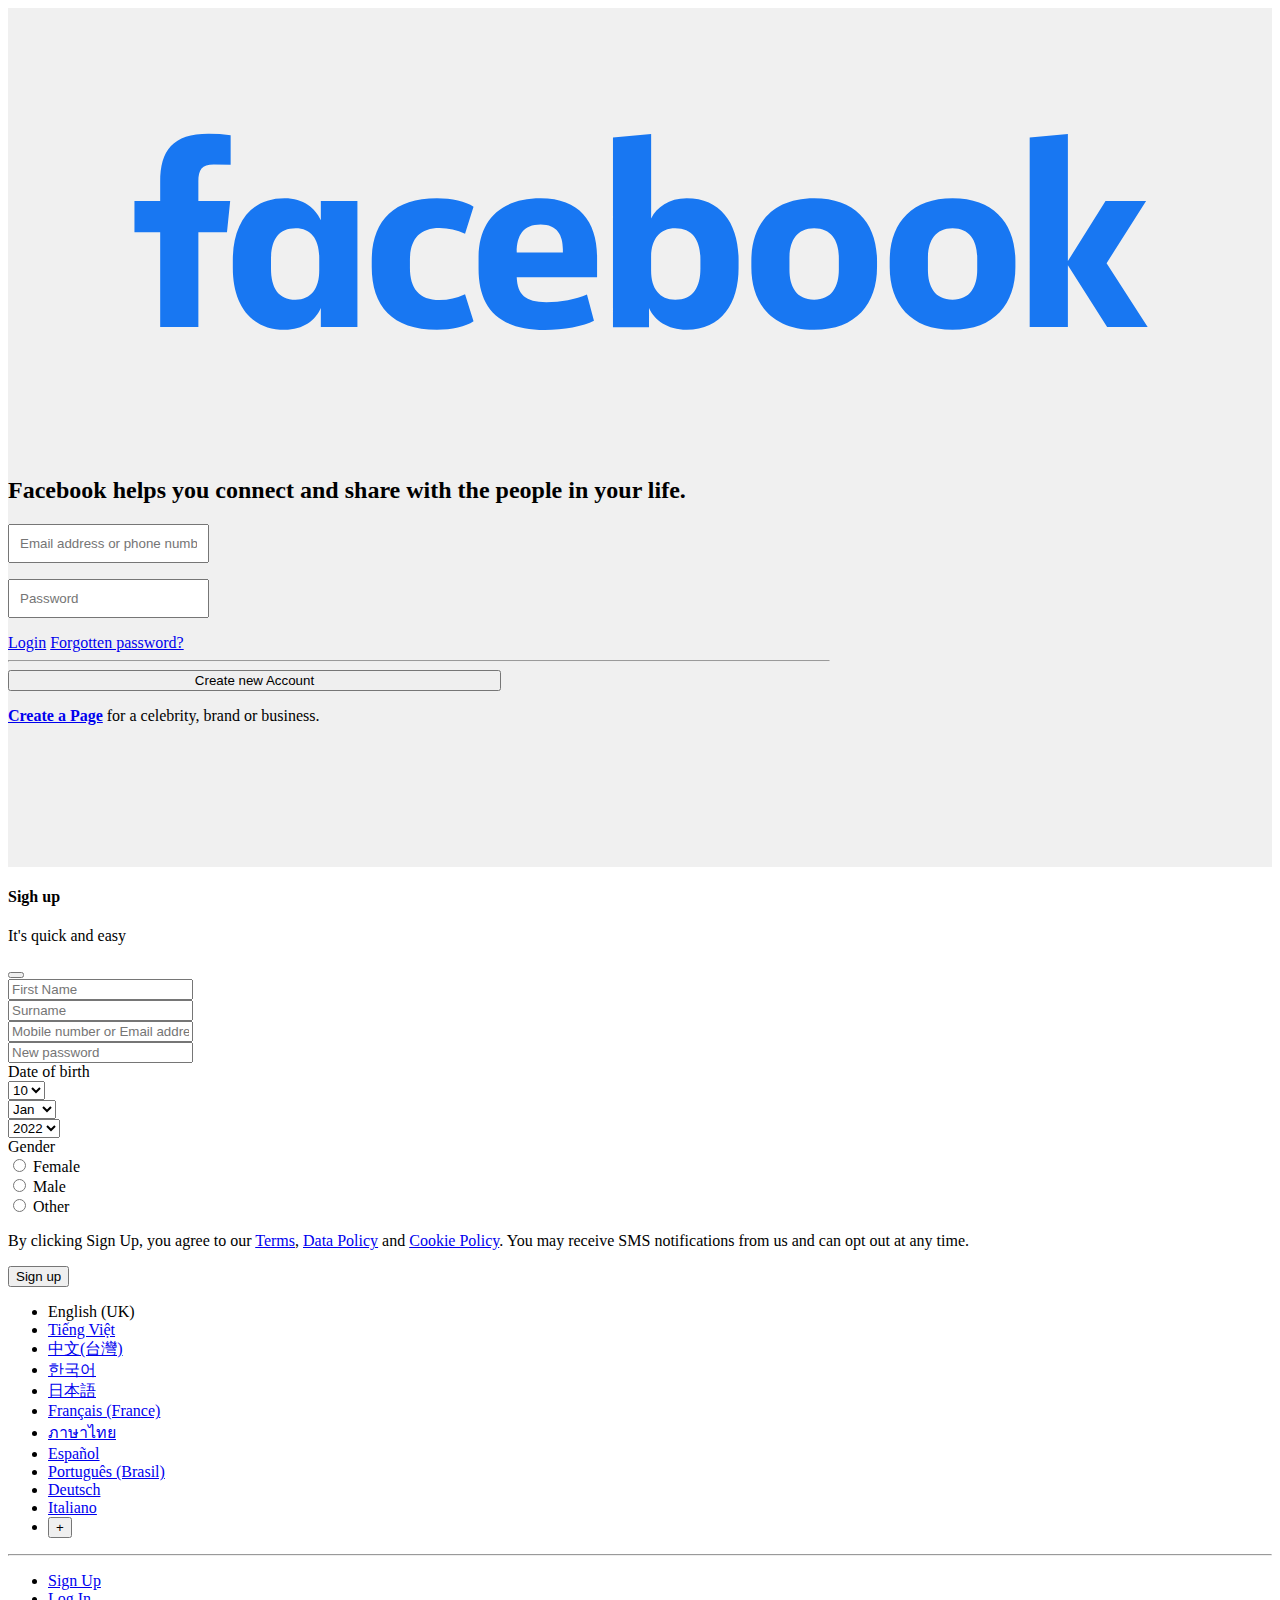
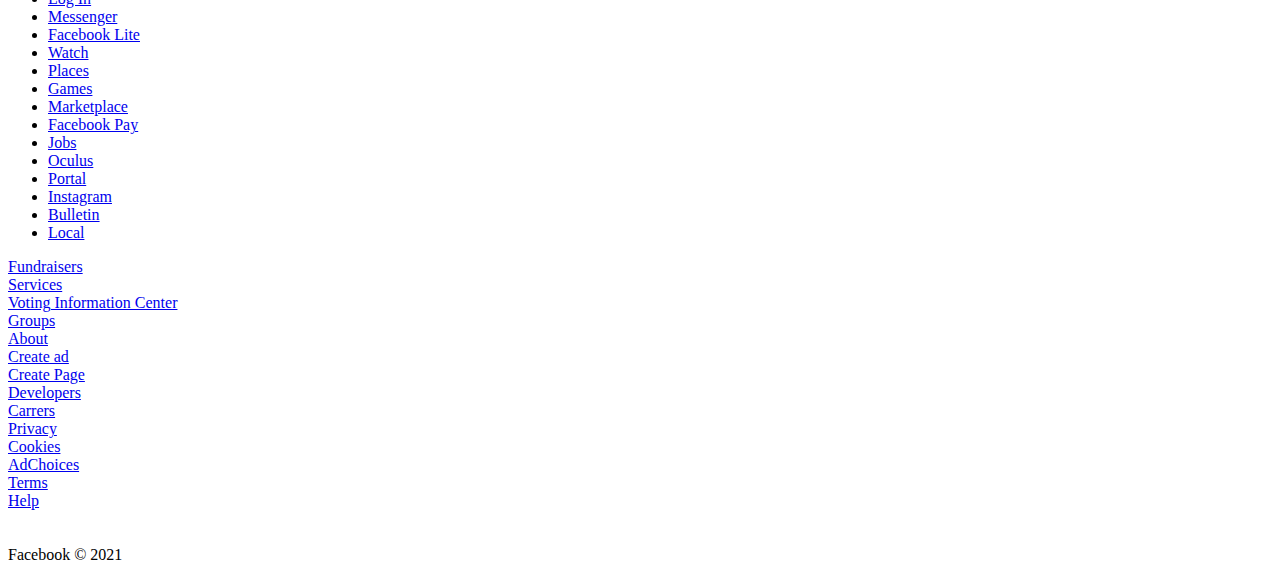
<file: index.html>
<!DOCTYPE html>
<html lang="en">

<head>
    <meta charset="UTF-8">
    <meta http-equiv="X-UA-Compatible" content="IE=edge">
    <meta name="viewport" content="width=device-width, initial-scale=1.0">
    <title>Facebook</title>
    <link href="https://cdn.jsdelivr.net/npm/bootstrap@5.0.2/dist/css/bootstrap.min.css" rel="stylesheet"
        integrity="sha384-EVSTQN3/azprG1Anm3QDgpJLIm9Nao0Yz1ztcQTwFspd3yD65VohhpuuCOmLASjC" crossorigin="anonymous">
    <link rel="stylesheet" href="https://cdn.jsdelivr.net/npm/bootstrap-icons@1.7.2/font/bootstrap-icons.css">
    <link rel="stylesheet" href="/css/style.css">
</head>

<body>
    <main class="main">
        <div class="container">
            <div class="row">
                <div class="col-md-6 mt-5">
                    <div>
                        <img src="/asset/img/fb_logo.svg" alt="">
                        <h2 class="fs-2">Facebook helps you connect and share with the people in your life.</h2>
                    </div>
                </div>
                <div class="col-md-6 mt-5 mb-5">
                    <div class="container bg-light rounded-3 d-grid mt-5 ms-5 mb-5 login-form">
                        <input type="text" data-warning="emailWarning" id="emailInput" class="rounded-3 border border-secondary mt-4 "
                            placeholder="Email address or phone number">
                        <p class="fs-6 text-danger" id="emailWarning" data-message="The email address or mobile number you entered is wrong "></p>
                        <input type="password" data-warning="passwordWarning" id="passInput" class="rounded-3 border border-secondary mt-4" placeholder="Password">
                        <p class="fs-6 text-danger" id="passwordWarning" data-message="The password you entered is wrong "></p>
                        <a href="./pages/home.html" class="btn btn-md bg-primary rounded-3 border border-secondary mt-3 mb-3 text-white fs-4">Login</a>
                        <a href="#">Forgotten password?</a>
                        <hr>
                        <button
                            class="btn btn-md bg-success rounded-3 border border-secondary mt-3 mb-3 text-white fs-5 btn-create"
                            data-bs-toggle="modal" data-bs-target="#staticBackdrop">Create new Account</button>
                    </div>
                    <p><a href="#" class="ms-5"><b>Create a Page</b></a> for a celebrity, brand or business.</p>
                </div>
            </div>
            <br><br><br><br><br><br><br>
        </div>
        </div>
    </main>
    <!-- Modal -->
    <div class="modal  fade" id="staticBackdrop" data-bs-backdrop="static" data-bs-keyboard="false" tabindex="-1"
        aria-labelledby="staticBackdropLabel" aria-hidden="true">
        <div class="modal-dialog modal-dialog-centered ">
            <div class="modal-content">
                <div class="modal-header">
                    <div>
                        <h4 class="modal-title fs-3" id="staticBackdropLabel">Sigh up</h4>
                        <p class="text-muted"> It's quick and easy</p>
                    </div>

                    <button type="button" class="btn-close" data-bs-dismiss="modal" aria-label="Close"></button>
                </div>
                <div class="modal-body">
                    <form class="row g-3">
                        <div class="col-md-6">
                            <input type="text" class="form-control" id="firstname" placeholder="First Name">
                        </div>
                        <div class="col-md-6">
                            <input type="text" class="form-control" id="surname" placeholder="Surname">
                        </div>
                        <div class="col-12">
                            <input type="text" class="form-control" id="mobileoremail"
                                placeholder="Mobile number or Email address">
                        </div>
                        <div class="col-12">
                            <input type="password" class="form-control" id="password" placeholder="New password">
                        </div>
                        <div class="row mt-3">
                            <label class="form-check-label mb-2"> Date of birth</label>
                            <div class="col-md-4">

                                <select id="dayBirth" class="form-select">
                                    <option value="1">1</option>
                                    <option value="2">2</option>
                                    <option value="3">3</option>
                                    <option value="4">4</option>
                                    <option value="5">5</option>
                                    <option value="6">6</option>
                                    <option value="7">7</option>
                                    <option value="8">8</option>
                                    <option value="9">9</option>
                                    <option selected value="10">10</option>
                                    <option value="11">11</option>
                                    <option value="12">12</option>
                                    <option value="13">13</option>
                                    <option value="14">14</option>
                                    <option value="15">15</option>
                                    <option value="16">16</option>
                                    <option value="17">17</option>
                                    <option value="18">18</option>
                                    <option value="19">19</option>
                                    <option value="20">20</option>
                                    <option value="21">21</option>
                                    <option value="22">22</option>
                                    <option value="23">23</option>
                                    <option value="24">24</option>
                                    <option value="25">25</option>
                                    <option value="26">26</option>
                                    <option value="27">27</option>
                                    <option value="28">28</option>
                                    <option value="29">29</option>
                                    <option value="30">30</option>
                                    <option value="31">31</option>

                                </select>
                            </div>
                            <div class="col-md-4">

                                <select id="monthBirth" class="form-select">
                                    <option selected value="1">Jan</option>
                                    <option value="2">Feb</option>
                                    <option value="3">Mar</option>
                                    <option value="4">Apr</option>
                                    <option value="5">May</option>
                                    <option value="6">Jun</option>
                                    <option value="7">Jul</option>
                                    <option value="8">Aug</option>
                                    <option value="9">Sep</option>
                                    <option value="10">Oct</option>
                                    <option value="11">Nov</option>
                                    <option value="12">Dec</option>
                                </select>
                            </div>
                            <div class="col-md-4">

                                <select id="yearsBirth" class="form-select">
                                    <option value="1990">1990</option>
                                    <option value="1991">1991</option>
                                    <option value="1992">1992</option>
                                    <option value="1994">1994</option>
                                    <option value="1995">1995</option>
                                    <option value="1996">1996</option>
                                    <option value="1997">1997</option>
                                    <option value="1998">1998</option>
                                    <option value="1999">1999</option>
                                    <option value="2000">2000</option>
                                    <option value="2001">2001</option>
                                    <option value="2002">2002</option>
                                    <option value="2003">2003</option>
                                    <option value="2004">2004</option>
                                    <option value="2005">2005</option>
                                    <option value="2006">2006</option>
                                    <option value="2007">2007</option>
                                    <option value="2008">2008</option>
                                    <option value="2009">2009</option>
                                    <option value="2010">2010</option>
                                    <option value="2011">2011</option>
                                    <option value="2012">2012</option>
                                    <option value="2013">2013</option>
                                    <option value="2014">2014</option>
                                    <option value="2015">2015</option>
                                    <option value="2016">2016</option>
                                    <option value="2017">2017</option>
                                    <option value="2018">2018</option>
                                    <option value="2019">2019</option>
                                    <option value="2020">2020</option>
                                    <option value="2021">2021</option>
                                    <option selected value="2022">2022</option>


                                </select>
                            </div>
                        </div>
                        <div class="row mt-3">
                            <label class="form-check-label mb-2"> Gender</label>
                            <div class="col-md-4">
                                <div class="form-check form-check-inline">
                                    <input class="form-check-input" type="radio" name="inlineRadioOptions" id="female" value="option1">
                                    <label class="form-check-label" for="female">Female</label>
                                  </div>
                                
                            </div>
                            <div class="col-md-4">
                                <div class="form-check form-check-inline">
                                    <input class="form-check-input" type="radio" name="inlineRadioOptions" id="male" value="option2">
                                    <label class="form-check-label" for="male">Male</label>
                                  </div>
                                
                            </div>
                            <div class="col-md-4">
                                <div class="form-check form-check-inline">
                                    <input class="form-check-input" type="radio" name="inlineRadioOptions" id="custom" value="option2">
                                    <label class="form-check-label" for="custom">Other</label>
                                  </div>
                                
                            </div>
                        </div>
                        <p>By clicking Sign Up, you agree to our <a href="#">Terms</a>, <a href="#">Data Policy</a> and <a href="#">Cookie Policy</a>. You may receive SMS notifications from us and can opt out at any time.</p>
                        <div class="col-12 text-center">
                    
                            <button data-bs-dismiss="modal" class="btn btn-success fs-5">Sign up</button>
                        </div>
                    </form>
                </div>
                
            </div>
        </div>
    </div>
    <footer>
        <div class="container mt-5">
            <ul class="d-flex list-unstyled list-inline">
                <li class="list-inline-item">English (UK)</li>
                <li class="list-inline-item"><a class="text-muted text-decoration-none" href="#">Tiếng Việt </a> </li>
                <li class="list-inline-item"><a class="text-muted text-decoration-none" href="#">中文(台灣) </a> </li>
                <li class="list-inline-item"><a class="text-muted text-decoration-none" href="#">한국어 </a> </li>
                <li class="list-inline-item"><a class="text-muted text-decoration-none" href="#">日本語 </a> </li>
                <li class="list-inline-item"><a class="text-muted text-decoration-none" href="#">Français (France) </a>
                </li>
                <li class="list-inline-item"><a class="text-muted text-decoration-none" href="#">ภาษาไทย </a> </li>
                <li class="list-inline-item"><a class="text-muted text-decoration-none" href="#">Español </a> </li>
                <li class="list-inline-item"><a class="text-muted text-decoration-none" href="#">Português (Brasil) </a>
                </li>
                <li class="list-inline-item"><a class="text-muted text-decoration-none" href="#">Deutsch </a> </li>
                <li class="list-inline-item"><a class="text-muted text-decoration-none" href="#">Italiano </a> </li>
                <li class="list-inline-item"><button class="border-0">+</button></li>
            </ul>
            <hr>
            <ul class="d-flex list-unstyled list-inline">
                <li class="list-inline-item"><a class="text-muted text-decoration-none" href="#">Sign Up</a></li>
                <li class="list-inline-item"><a class="text-muted text-decoration-none" href="#">Log In </a></li>
                <li class="list-inline-item"><a class="text-muted text-decoration-none" href="#">Messenger</a></li>
                <li class="list-inline-item"><a class="text-muted text-decoration-none" href="#">Facebook Lite</a></li>
                <li class="list-inline-item"><a class="text-muted text-decoration-none" href="#">Watch</a></li>
                <li class="list-inline-item"><a class="text-muted text-decoration-none" href="#">Places</a></li>
                <li class="list-inline-item"><a class="text-muted text-decoration-none" href="#">Games</a></li>
                <li class="list-inline-item"><a class="text-muted text-decoration-none" href="#">Marketplace</a></li>
                <li class="list-inline-item"><a class="text-muted text-decoration-none" href="#">Facebook Pay</a></li>
                <li class="list-inline-item"><a class="text-muted text-decoration-none" href="#">Jobs</a></li>
                <li class="list-inline-item"><a class="text-muted text-decoration-none" href="#">Oculus</a></li>
                <li class="list-inline-item"><a class="text-muted text-decoration-none" href="#">Portal</a></li>
                <li class="list-inline-item"><a class="text-muted text-decoration-none" href="#">Instagram</a></li>
                <li class="list-inline-item"><a class="text-muted text-decoration-none" href="#">Bulletin</a></li>
                <li class="list-inline-item"><a class="text-muted text-decoration-none" href="#">Local</a></li>
            </ul>
            <ul class="d-flex list-unstyled list-inline"></ul>
            <li class="list-inline-item"><a class="text-muted text-decoration-none" href="#">Fundraisers</a></li>
            <li class="list-inline-item"><a class="text-muted text-decoration-none" href="#">Services</a></li>
            <li class="list-inline-item"><a class="text-muted text-decoration-none" href="#">Voting Information
                    Center</a></li>
            <li class="list-inline-item"><a class="text-muted text-decoration-none" href="#">Groups</a></li>
            <li class="list-inline-item"><a class="text-muted text-decoration-none" href="#">About</a></li>
            <li class="list-inline-item"><a class="text-muted text-decoration-none" href="#">Create ad</a></li>
            <li class="list-inline-item"><a class="text-muted text-decoration-none" href="#">Create Page</a></li>
            <li class="list-inline-item"><a class="text-muted text-decoration-none" href="#">Developers</a></li>
            <li class="list-inline-item"><a class="text-muted text-decoration-none" href="#">Carrers</a></li>
            <li class="list-inline-item"><a class="text-muted text-decoration-none" href="#">Privacy</a></li>
            <li class="list-inline-item"><a class="text-muted text-decoration-none" href="#">Cookies</a></li>
            <li class="list-inline-item"><a class="text-muted text-decoration-none" href="#">AdChoices</a></li>
            <li class="list-inline-item"><a class="text-muted text-decoration-none" href="#">Terms</a></li>
            <li class="list-inline-item"><a class="text-muted text-decoration-none" href="#">Help</a></li>
            </ul>
            <br>
            <br>
            <span>Facebook © 2021</span>
        </div>
    </footer>
    <script src="https://cdn.jsdelivr.net/npm/bootstrap@5.0.2/dist/js/bootstrap.bundle.min.js"
        integrity="sha384-MrcW6ZMFYlzcLA8Nl+NtUVF0sA7MsXsP1UyJoMp4YLEuNSfAP+JcXn/tWtIaxVXM"
        crossorigin="anonymous"></script>
        <script src="./js/login.js"></script>
</body>

</html>
</file>
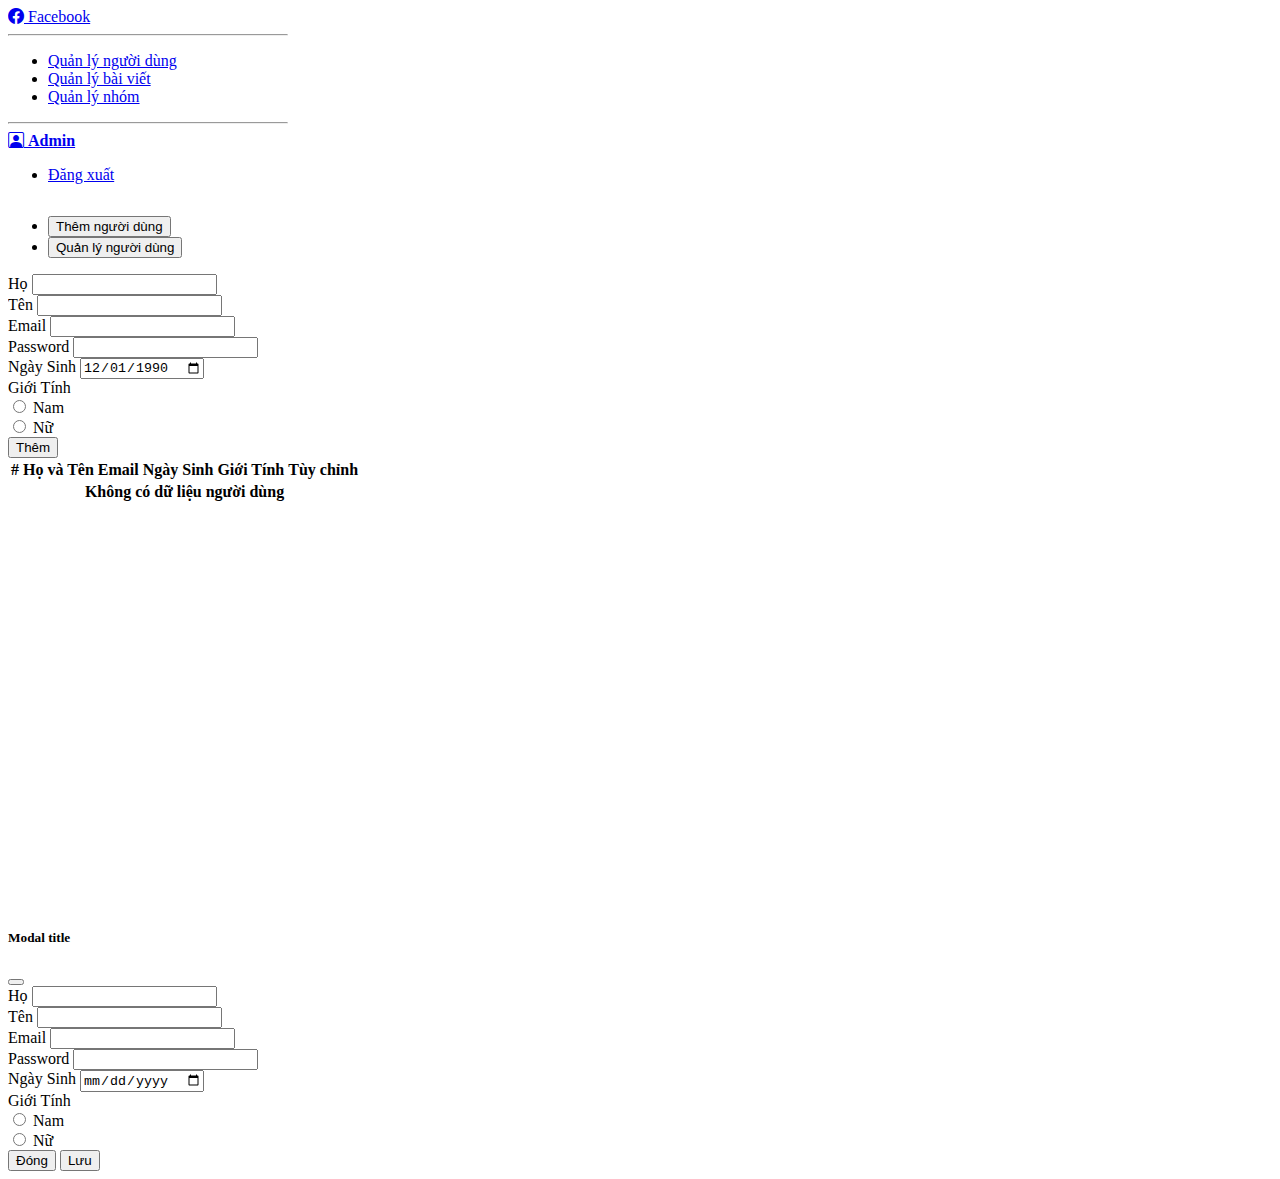
<file: admin/user.html>
<!DOCTYPE html>
<html lang="en">
  <head>
    <meta charset="UTF-8" />
    <meta http-equiv="X-UA-Compatible" content="IE=edge" />
    <meta name="viewport" content="width=device-width, initial-scale=1.0" />
    <title>Admin</title>
    <link
      href="https://cdn.jsdelivr.net/npm/bootstrap@5.0.2/dist/css/bootstrap.min.css"
      rel="stylesheet"
      integrity="sha384-EVSTQN3/azprG1Anm3QDgpJLIm9Nao0Yz1ztcQTwFspd3yD65VohhpuuCOmLASjC"
      crossorigin="anonymous"
    />
    <link
      rel="stylesheet"
      href="https://cdn.jsdelivr.net/npm/bootstrap-icons@1.7.2/font/bootstrap-icons.css"
    />
    <link
      rel="stylesheet"
      href="https://cdn.jsdelivr.net/npm/bootstrap-icons@1.7.2/font/bootstrap-icons.css"
    />
    <link rel="stylesheet" href="./css/user.css" />
  </head>

  <body>
    <div class="wrapper d-flex">
      <!-- Sidebar -->
      <div
        class="d-flex flex-column flex-shrink-0 p-3 bg-light"
        style="width: 280px"
      >
        <a
          href="/"
          class="d-flex align-items-center mb-3 mb-md-0 me-md-auto link-dark text-decoration-none"
        >
          <i class="bi bi-facebook fs-3 me-3 text-primary"></i>
          <span class="fs-3">Facebook</span>
        </a>
        <hr />
        <ul class="nav nav-pills flex-column mb-auto">
          <li class="nav-item">
            <a href="./user.html" class="nav-link active" aria-current="page">
              Quản lý người dùng
            </a>
          </li>
          <li>
            <a href="./post.html" class="nav-link link-dark"> Quản lý bài viết </a>
          </li>
          <li>
            <a href="./group.html" class="nav-link link-dark"> Quản lý nhóm </a>
          </li>
        </ul>
        <hr />
        <div class="dropdown">
          <a
            href="#"
            class="d-flex align-items-center link-dark text-decoration-none dropdown-toggle"
            id="dropdownUser2"
            data-bs-toggle="dropdown"
            aria-expanded="false"
          >
            <i class="bi bi-person-square fs-2 me-3"></i>
            <strong>Admin</strong>
          </a>
          <ul
            class="dropdown-menu text-small shadow"
            aria-labelledby="dropdownUser2"
          >
            <li><a class="dropdown-item" href="./index.html">Đăng xuất</a></li>
          </ul>
        </div>
      </div>
      <!-- /Sidebar -->
      <main class="main p-5">
        <ul class="nav nav-pills mb-3" id="pills-tab" role="tablist">
          <li class="nav-item" role="presentation">
            <button
              class="nav-link active"
              id="pills-add-user"
              data-bs-toggle="pill"
              data-bs-target="#add-user"
              type="button"
              role="tab"
              aria-controls="add-user"
              aria-selected="true"
            >
              Thêm người dùng
            </button>
          </li>
          <li class="nav-item" role="presentation">
            <button
              class="nav-link"
              id="pills-manage-user"
              data-bs-toggle="pill"
              data-bs-target="#manage-user"
              type="button"
              role="tab"
              aria-controls="manage-user"
              aria-selected="false"
            >
              Quản lý người dùng
            </button>
          </li>
        </ul>
        <div class="tab-content" id="pills-tabContent">
          <div
            class="tab-pane fade show active"
            id="add-user"
            role="tabpanel"
            aria-labelledby="pills-add-user"
          >
            <form>
              <div class="row">
                <div class="col-md-6">
                  <div class="input-group mb-3">
                    <label class="input-group-text" for="userFirstname"
                      >Họ</label
                    >
                    <input type="text" class="form-control" id="userFirstname" />
                  </div>
                </div>
                <div class="col-md-6">
                  <div class="input-group mb-3">
                    <label class="input-group-text" for="userSurname"
                      >Tên</label
                    >
                    <input
                      type="text"
                      class="form-control"
                      id="userSurname"
                    />
                  </div>
                </div>
              </div>
              <div class="row">
                <div class="col-md-6">
                  <div class="input-group mb-3">
                    <label class="input-group-text" for="userEmail">Email</label>
                    <input type="email" class="form-control" id="userEmail" />
                  </div>
                </div>
                <div class="col-md-6">
                  <div class="input-group mb-3">
                    <label class="input-group-text" for="userPassword">Password</label>
                    <input type="password" class="form-control" id="userPassword" />
                  </div>
                </div>
              </div>
              <div class="row">
                <div class="col-md-6">
                  <div class="input-group mb-3">
                    <label class="input-group-text" for="userDate">Ngày Sinh</label>
                    <input type="date" class="form-control" id="userDate" />
                  </div>
                </div>
                <div class="col-md-6">
                  <div class="input-group mb-3">
                    <label class="input-group-text" for="userGender">Giới Tính</label>
                    <div class="form-control d-flex align-items-center">
                      <div class="me-3">
                        <input type="radio" name="gender" id="male">
                        <Label for="male"> Nam </Label>
                      </div>
                      <div>
                        <input type="radio" name="gender" id="feMale">
                        <Label for="feMale"> Nữ </Label>
                      </div>
                    </div>
                  </div>
                </div>
              </div>
              <button class="btn btn-primary" id="userAdd"> Thêm </button>
            </form>
          </div>

          <div
            class="tab-pane fade"
            id="manage-user"
            role="tabpanel"
            aria-labelledby="pills-manage-user"
          >
            <table class="table table-striped table-primary table-hover" id="userTable">
              <thead>
                <tr>
                  <th>#</th>
                  <th>Họ và Tên</th>
                  <th>Email</th>
                  <th>Ngày Sinh</th>
                  <th>Giới Tính</th>
                  <th>Tùy chỉnh</th>
                </tr>
              </thead>
              <tbody>
                
                
              </tbody>
            </table>
          </div>
        </div>
      </main>
    </div>
    <!-- Modal -->
    <div class="modal fade" id="staticBackdrop" data-bs-backdrop="static" data-bs-keyboard="false" tabindex="-1"
      aria-labelledby="staticBackdropLabel" aria-hidden="true">
      <div class="modal-dialog">
        <div class="modal-content">
          <div class="modal-header">
            <h5 class="modal-title" id="staticBackdropLabel">Modal title</h5>
            <button type="button" class="btn-close" data-bs-dismiss="modal" aria-label="Close"></button>
          </div>
          <div class="modal-body">
            <div class="input-group mb-3">
              <label class="input-group-text" for="editUserFirstname">Họ</label>
              <input type="text" class="form-control" id="editUserfirstname" />
            </div>
            <div class="input-group mb-3">
              <label class="input-group-text" for="editUsersurname">Tên</label>
              <input type="text" class="form-control" id="editUsersurname" />
            </div>
            <div class="input-group mb-3">
              <label class="input-group-text" for="editUseremail">Email</label>
              <input type="email" class="form-control" id="editUseremail" />
            </div>
            <div class="input-group mb-3">
              <label class="input-group-text" for="editUserpassword">Password</label>
              <input type="password" class="form-control" id="editUserpassword" />
            </div>
                <div class="input-group mb-3">
                  <label class="input-group-text" for="editUserdate">Ngày Sinh</label>
                  <input type="date" class="form-control" id="editUserdate" />
                </div>
                <div class="input-group mb-3">
                  <label class="input-group-text" for="userGender">Giới Tính</label>
                  <div class="form-control d-flex align-items-center">
                    <div class="me-3">
                      <input type="radio" name="gender" id="editMale">
                      <Label for="editMale"> Nam </Label>
                    </div>
                    <div>
                      <input type="radio" name="gender" id="editFemale">
                      <Label for="editFemale"> Nữ </Label>
                    </div>
                  </div>
          </div>
          <div class="modal-footer">
            <button type="button" class="btn btn-secondary" data-bs-dismiss="modal">Đóng</button>
            <button type="button" class="btn btn-primary" data-bs-dismiss="modal" id="saveUser">Lưu</button>
          </div>
        </div>
      </div>
    </div>
    <script
      src="https://cdn.jsdelivr.net/npm/bootstrap@5.0.2/dist/js/bootstrap.bundle.min.js"
      integrity="sha384-MrcW6ZMFYlzcLA8Nl+NtUVF0sA7MsXsP1UyJoMp4YLEuNSfAP+JcXn/tWtIaxVXM"
      crossorigin="anonymous"
    ></script>
    <script src="./js/user.js"></script>
  </body>
</html>
</file>
<file: css/style.css>
.main{
    background-color: rgb(240, 240, 240);

}

.login-form {
    width: 65%;

}

.login-form input{
    padding: 10px;
}

.btn-create {
    width: 60%;
    margin: 0 auto;
}
</file>
<file: admin/css/user.css>
.wrapper {
  width: 100vw;
  height: 100vh;
  overflow: hidden;
}

.main {
  width: 100%;
  height: 100%;
  overflow-x: hidden;
  overflow-y: auto;
}
</file>
